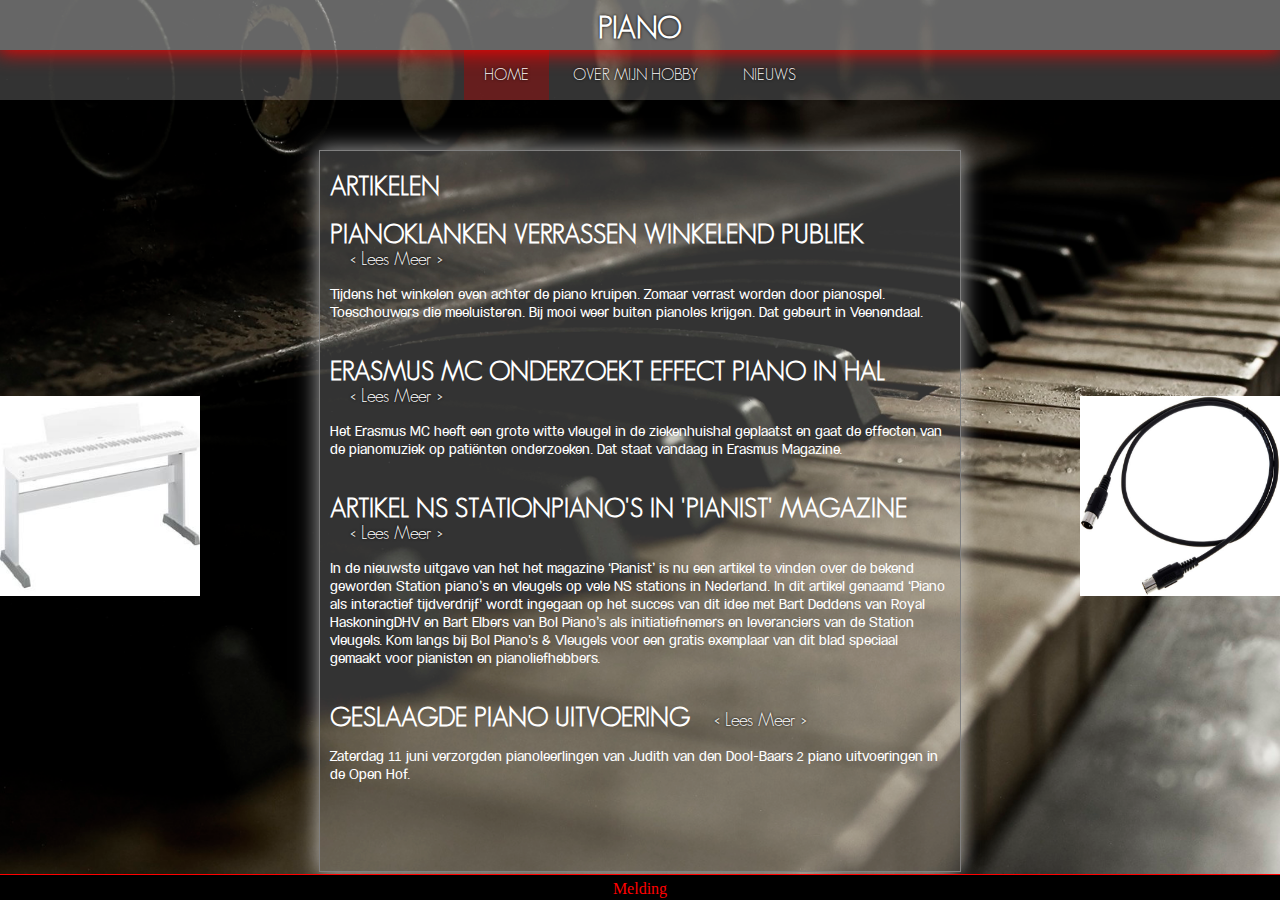
<file: Web/index.html>
<!DOCTYPE html>

<html lang="nl">

<head>
	<title>Home</title>

	<meta charset="utf-8">

	<link rel="stylesheet" type="text/css" href="style.css">
</head>

<body>

	<header id="container">
		<h1 id="mainHeader">PIANO</h1>
	</header>



	<nav>
		<ul>
			<li class="nav" id="active"><a href="index.html">HOME</a></li>

			<li class="nav"><a href="over.html">OVER MIJN HOBBY</a></li>

			<li class="nav"><a href="nieuws.html">NIEUWS</a></li>
		</ul>
	</nav>



	<main>
		<ul id="headers">
			<h2>ARTIKELEN</h2><br><br>
			<li><h2>PIANOKLANKEN VERRASSEN WINKELEND PUBLIEK</h2> <a class="leesMeer" href="artikel1.html">< Lees Meer ></a>
			<section>
				<p>Tijdens het winkelen even achter de piano kruipen. Zomaar verrast worden door pianospel. Toeschouwers die meeluisteren. Bij mooi weer buiten pianoles krijgen. Dat gebeurt in Veenendaal.</p>
			</section></li>

			<li><h2>ERASMUS MC ONDERZOEKT EFFECT PIANO IN HAL</h2> <a class="leesMeer" href="artikel2.html">< Lees Meer ></a>
			<section>
				<p>Het Erasmus MC heeft een grote witte vleugel in de ziekenhuishal geplaatst en gaat de effecten van de pianomuziek op patiënten onderzoeken. Dat staat vandaag in Erasmus Magazine.</p>
			</section></li>

			<li><h2>ARTIKEL NS STATIONPIANO'S IN 'PIANIST' MAGAZINE</h2> <a class="leesMeer" href="artikel3.html">< Lees Meer ></a>
			<section>
				<p>In de nieuwste uitgave van het het magazine ‘Pianist’ is nu een artikel te vinden over de bekend geworden Station piano’s en vleugels op vele NS stations in Nederland. In dit artikel genaamd ‘Piano als interactief tijdverdrijf’ wordt ingegaan op het succes van dit idee met Bart Deddens van Royal HaskoningDHV en Bart Elbers van Bol Piano’s als initiatiefnemers en leveranciers van de Station vleugels. Kom langs bij Bol Piano's & Vleugels voor een gratis exemplaar van dit blad speciaal gemaakt voor pianisten en pianoliefhebbers.</p>
			</section></li>

			<li><h2>GESLAAGDE PIANO UITVOERING</h2> <a class="leesMeer" href="artikel4.html">< Lees Meer ></a>
			<section>
				<p>Zaterdag <span>11</span> juni verzorgden pianoleerlingen van Judith van den Dool-Baars <span>2</span> piano uitvoeringen in de Open Hof.</p>
			</section></li>
		</ul>
	</main>

	<aside id="leftad">
		<a href="https://www.thomann.de/nl/yamaha_l_255_wh.htm"><img src="./img/adv1.jpg"></a>
	</aside>

	<aside id="rightad">
		<a href="https://www.thomann.de/nl/the_sssnake_sk366-1_blk_midi_kabel.htm"><img src="./img/adv2.jpg"></a>
	</aside>

	<footer>
		Melding
	</footer>

</body>

</html>
</file>
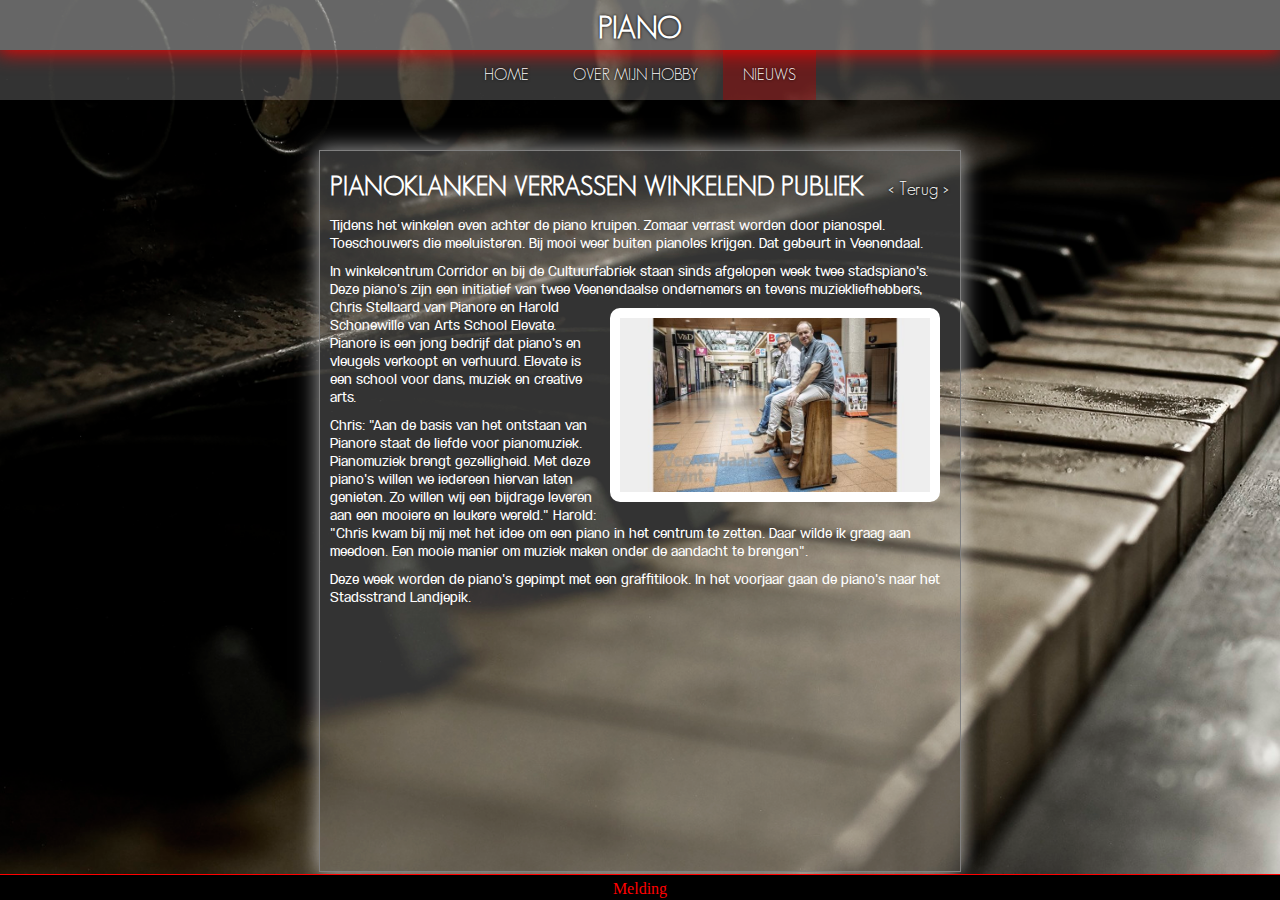
<file: Web/artikel1.html>
<!DOCTYPE html>

<html lang="nl">

<head>
	<title>Pianoklanken verrassen winkelend publiek</title>

	<meta charset="utf-8">

	<link rel="stylesheet" type="text/css" href="style.css">
</head>

<body>

	<header id="container">
		<h1 id="mainHeader">PIANO</h1>
	</header>



	<nav>
		<ul>
			<li class="nav"><a href="index.html">HOME</a></li>

			<li class="nav"><a href="over.html">OVER MIJN HOBBY</a></li>

			<li class="nav" id="active"><a href="nieuws.html">NIEUWS</a></li>
		</ul>
	</nav>



	<main>
		<article id="wrapper">
			<h2>PIANOKLANKEN VERRASSEN WINKELEND PUBLIEK</h2> <a class="leesMeer" href="nieuws.html">< Terug ></a>
			<section>
				<p>Tijdens het winkelen even achter de piano kruipen. Zomaar verrast worden door pianospel. Toeschouwers die meeluisteren. Bij mooi weer buiten pianoles krijgen. Dat gebeurt in Veenendaal.</p>

				<p>In winkelcentrum Corridor en bij de Cultuurfabriek staan sinds afgelopen week twee stadspiano's. Deze piano's zijn een initiatief van twee Veenendaalse ondernemers en tevens muziekliefhebbers, Chris Stellaard van Pianore en Harold <img id="one" src="./img/1.jpg"> Schonewille van Arts School Elevate. Pianore is een jong bedrijf dat piano's en vleugels verkoopt en verhuurd. Elevate is een school voor dans, muziek en creative arts.</p>

				<p>Chris: "Aan de basis van het ontstaan van Pianore staat de liefde voor pianomuziek. Pianomuziek brengt gezelligheid. Met deze piano's willen we iedereen hiervan laten genieten. Zo willen wij een bijdrage leveren aan een mooiere en leukere wereld." Harold: "Chris kwam bij mij met het idee om een piano in het centrum te zetten. Daar wilde ik graag aan meedoen. Een mooie manier om muziek maken onder de aandacht te brengen".</p>

				<p>Deze week worden de piano's gepimpt met een graffitilook. In het voorjaar gaan de piano's naar het Stadsstrand Landjepik.</p>
			</section>
		</article>
	</main>



	<footer>
		Melding
	</footer>

</body>

</html>
</file>
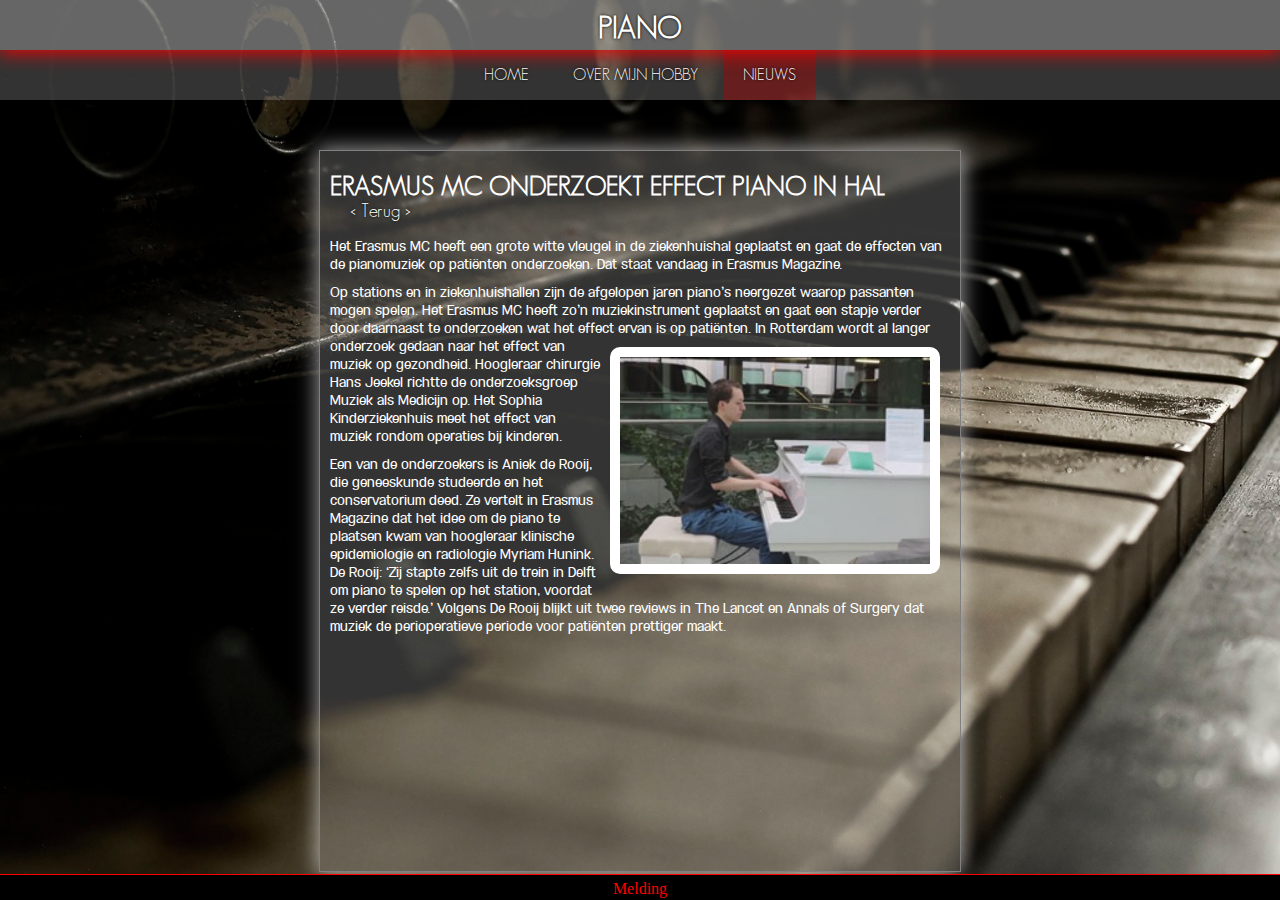
<file: Web/artikel2.html>
<!DOCTYPE html>

<html lang="nl">

<head>
	<title>Erasmus MC onderzoekt effect piano in hal</title>

	<meta charset="utf-8">

	<link rel="stylesheet" type="text/css" href="style.css">
</head>

<body>

	<header id="container">
		<h1 id="mainHeader">PIANO</h1>
	</header>



	<nav>
		<ul>
			<li class="nav"><a href="index.html">HOME</a></li>

			<li class="nav"><a href="over.html">OVER MIJN HOBBY</a></li>

			<li class="nav" id="active"><a href="nieuws.html">NIEUWS</a></li>
		</ul>
	</nav>



	<main>
		<article id="wrapper">
			<h2>ERASMUS MC ONDERZOEKT EFFECT PIANO IN HAL</h2> <a class="leesMeer" href="nieuws.html">< Terug ></a>
			<section>
				<p>Het Erasmus MC heeft een grote witte vleugel in de ziekenhuishal geplaatst en gaat de effecten van de pianomuziek op patiënten onderzoeken. Dat staat vandaag in Erasmus Magazine.</p>

				<p>Op stations en in ziekenhuishallen zijn de afgelopen jaren piano’s neergezet waarop passanten mogen spelen. Het Erasmus MC heeft zo’n muziekinstrument geplaatst en gaat een stapje verder door daarnaast te onderzoeken wat het effect ervan is op patiënten. <img id="one" src="./img/2.jpg"> In Rotterdam wordt al langer onderzoek gedaan naar het effect van muziek op gezondheid. Hoogleraar chirurgie Hans Jeekel richtte de onderzoeksgroep Muziek als Medicijn op. Het Sophia Kinderziekenhuis meet het effect van muziek rondom operaties bij kinderen.</p>

				<p>Een van de onderzoekers is Aniek de Rooij, die geneeskunde studeerde en het conservatorium deed. Ze vertelt in Erasmus Magazine dat het idee om de piano te plaatsen kwam van hoogleraar klinische epidemiologie en radiologie Myriam Hunink. De Rooij: ‘Zij stapte zelfs uit de trein in Delft om piano te spelen op het station, voordat ze verder reisde.’ Volgens De Rooij blijkt uit twee reviews in The Lancet en Annals of Surgery dat muziek de perioperatieve periode voor patiënten prettiger maakt.</p>
			</section>
		</article>
	</main>



	<footer>
		Melding
	</footer>

</body>

</html>
</file>
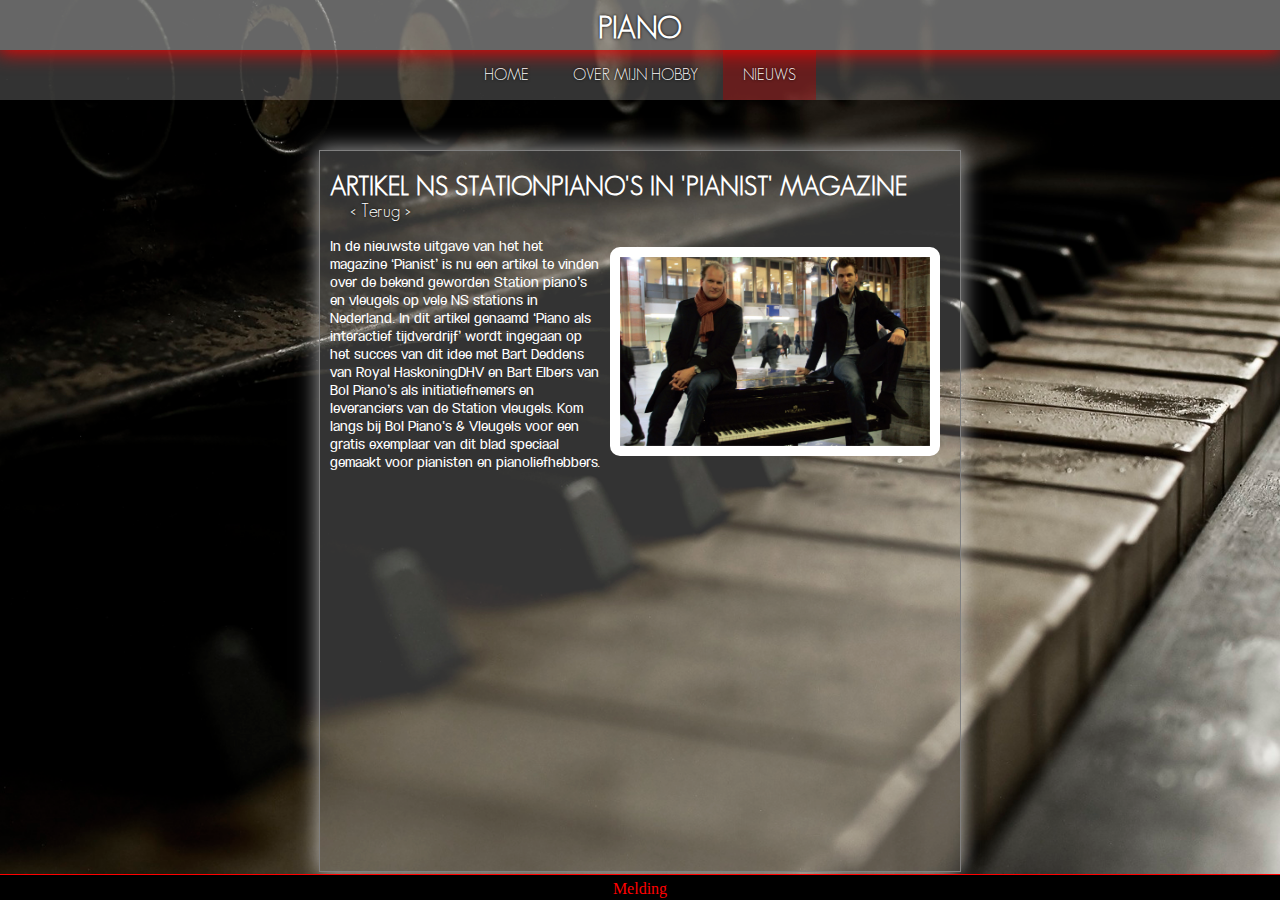
<file: Web/artikel3.html>
<!DOCTYPE html>

<html lang="nl">

<head>
	<title>Artikel NS Stationpiano's in 'Pianist' Magazine</title>

	<meta charset="utf-8">

	<link rel="stylesheet" type="text/css" href="style.css">
</head>

<body>

	<header id="container">
		<h1 id="mainHeader">PIANO</h1>
	</header>



	<nav>
		<ul>
			<li class="nav"><a href="index.html">HOME</a></li>

			<li class="nav"><a href="over.html">OVER MIJN HOBBY</a></li>

			<li class="nav" id="active"><a href="nieuws.html">NIEUWS</a></li>
		</ul>
	</nav>



	<main>
		<article id="wrapper">
			<h2>ARTIKEL NS STATIONPIANO'S IN 'PIANIST' MAGAZINE</h2> <a class="leesMeer" href="nieuws.html">< Terug ></a>
			<section>
				<p><img id="one" src="./img/3.jpg">In de nieuwste uitgave van het het magazine ‘Pianist’ is nu een artikel te vinden over de bekend geworden Station piano’s en vleugels op vele NS stations in Nederland. In dit artikel genaamd ‘Piano als interactief tijdverdrijf’ wordt ingegaan op het succes van dit idee met Bart Deddens van Royal HaskoningDHV en Bart Elbers van Bol Piano’s als initiatiefnemers en leveranciers van de Station vleugels. Kom langs bij Bol Piano's & Vleugels voor een gratis exemplaar van dit blad speciaal gemaakt voor pianisten en pianoliefhebbers.</p>
			</section>
		</article>
	</main>



	<footer>
		Melding
	</footer>

</body>

</html>
</file>
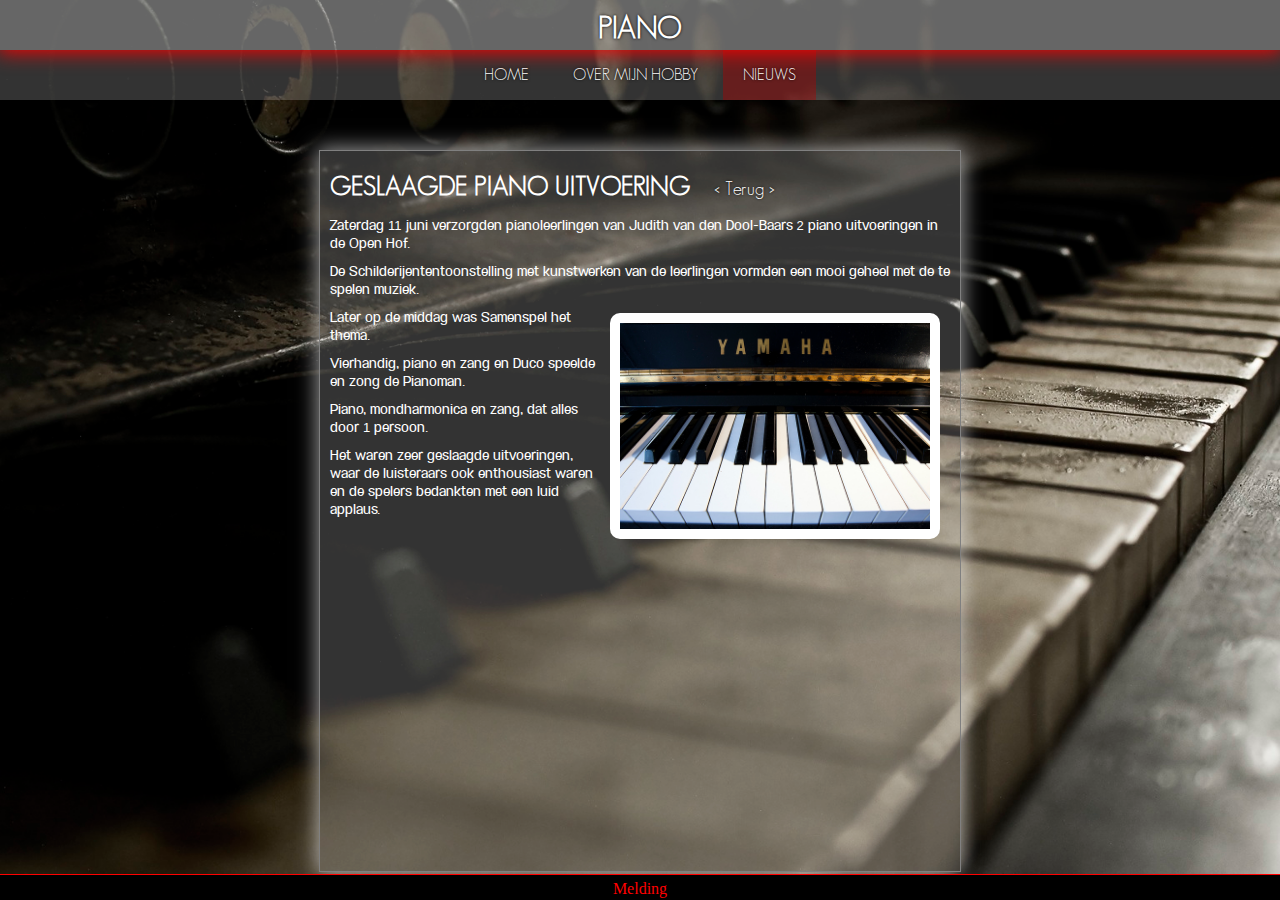
<file: Web/artikel4.html>
<!DOCTYPE html>

<html lang="nl">

<head>
	<title>Geslaagde piano uitvoeringen</title>

	<meta charset="utf-8">

	<link rel="stylesheet" type="text/css" href="style.css">
</head>

<body>

	<header id="container">
		<h1 id="mainHeader">PIANO</h1>
	</header>



	<nav>
		<ul>
			<li class="nav"><a href="index.html">HOME</a></li>

			<li class="nav"><a href="over.html">OVER MIJN HOBBY</a></li>

			<li class="nav" id="active"><a href="nieuws.html">NIEUWS</a></li>
		</ul>
	</nav>



	<main>
		<article id="wrapper">
			<h2>GESLAAGDE PIANO UITVOERING</h2> <a class="leesMeer" href="nieuws.html">< Terug ></a>
			<section>
				<p>Zaterdag <span>11</span> juni verzorgden pianoleerlingen van Judith van den Dool-Baars <span>2</span> piano uitvoeringen in de Open Hof.</p>

				<p>De Schilderijententoonstelling met kunstwerken van de leerlingen vormden een mooi geheel met de te spelen muziek.</p> <img id="one" src="./img/4.jpg">

				<p>Later op de middag was Samenspel het thema.</p>

				<p>Vierhandig, piano en zang en Duco speelde en zong de Pianoman.</p>

				<p>Piano, mondharmonica en zang, dat alles door <span>1</span> persoon.</p>

				<p>Het waren zeer geslaagde uitvoeringen, waar de luisteraars ook enthousiast waren en de spelers bedankten met een luid applaus.</p>
			</section>
		</article>
	</main>



	<footer>
		Melding
	</footer>

</body>

</html>
</file>
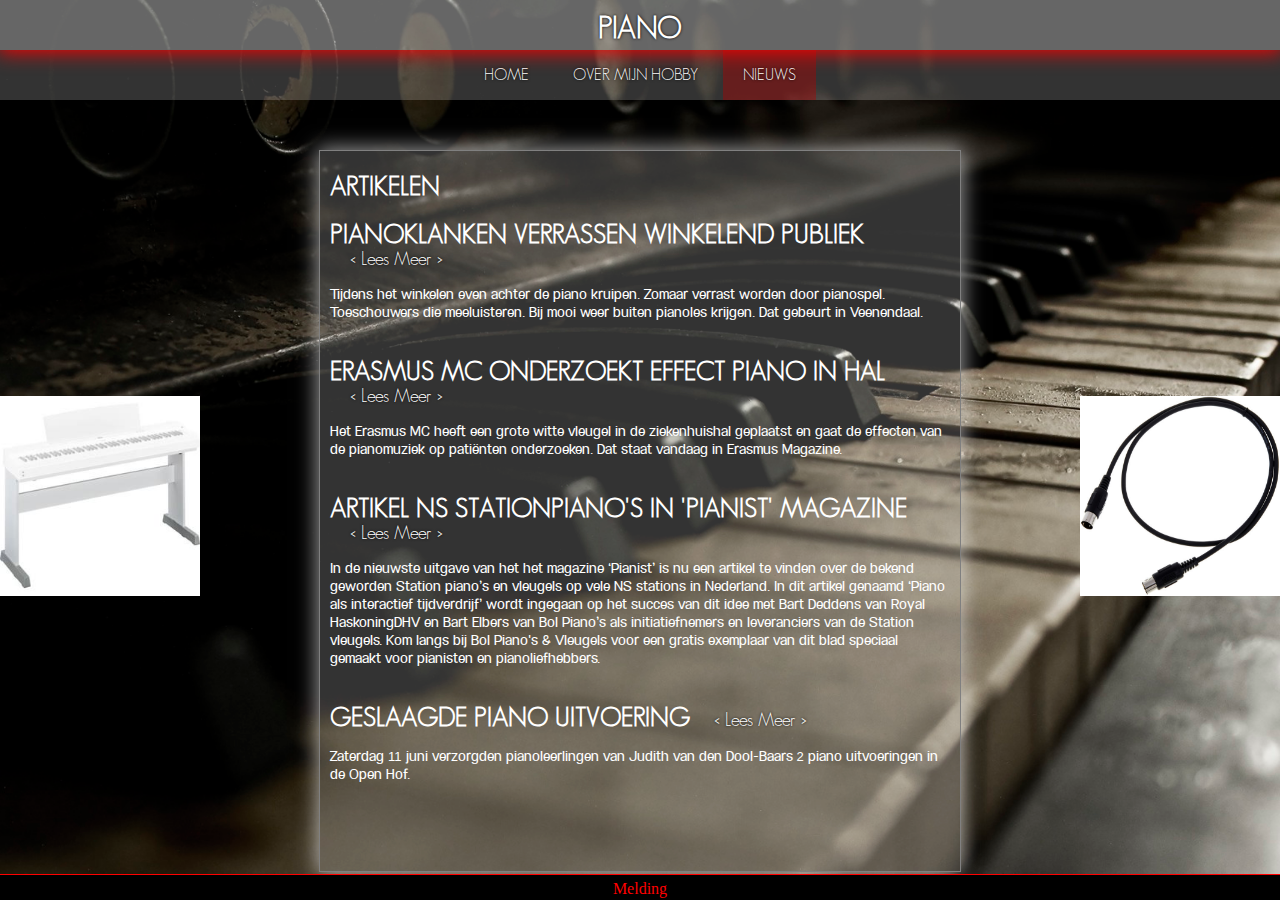
<file: Web/nieuws.html>
<!DOCTYPE html>

<html lang="nl">

<head>
	<title>Nieuws</title>

	<meta charset="utf-8">

	<link rel="stylesheet" type="text/css" href="style.css">
</head>

<body>

	<header id="container">
		<h1 id="mainHeader">PIANO</h1>
	</header>



	<nav>
		<ul>
			<li class="nav"><a href="index.html">HOME</a></li>

			<li class="nav"><a href="over.html">OVER MIJN HOBBY</a></li>

			<li class="nav" id="active"><a href="nieuws.html">NIEUWS</a></li>
		</ul>
	</nav>



	<main>
		<ul id="headers">
			<h2>ARTIKELEN</h2><br><br>
			<li><h2>PIANOKLANKEN VERRASSEN WINKELEND PUBLIEK</h2> <a class="leesMeer" href="artikel1.html">< Lees Meer ></a>
			<section>
				<p>Tijdens het winkelen even achter de piano kruipen. Zomaar verrast worden door pianospel. Toeschouwers die meeluisteren. Bij mooi weer buiten pianoles krijgen. Dat gebeurt in Veenendaal.</p>
			</section></li>

			<li><h2>ERASMUS MC ONDERZOEKT EFFECT PIANO IN HAL</h2> <a class="leesMeer" href="artikel2.html">< Lees Meer ></a>
			<section>
				<p>Het Erasmus MC heeft een grote witte vleugel in de ziekenhuishal geplaatst en gaat de effecten van de pianomuziek op patiënten onderzoeken. Dat staat vandaag in Erasmus Magazine.</p>
			</section></li>

			<li><h2>ARTIKEL NS STATIONPIANO'S IN 'PIANIST' MAGAZINE</h2> <a class="leesMeer" href="artikel3.html">< Lees Meer ></a>
			<section>
				<p>In de nieuwste uitgave van het het magazine ‘Pianist’ is nu een artikel te vinden over de bekend geworden Station piano’s en vleugels op vele NS stations in Nederland. In dit artikel genaamd ‘Piano als interactief tijdverdrijf’ wordt ingegaan op het succes van dit idee met Bart Deddens van Royal HaskoningDHV en Bart Elbers van Bol Piano’s als initiatiefnemers en leveranciers van de Station vleugels. Kom langs bij Bol Piano's & Vleugels voor een gratis exemplaar van dit blad speciaal gemaakt voor pianisten en pianoliefhebbers.</p>
			</section></li>

			<li><h2>GESLAAGDE PIANO UITVOERING</h2> <a class="leesMeer" href="artikel4.html">< Lees Meer ></a>
			<section>
				<p>Zaterdag <span>11</span> juni verzorgden pianoleerlingen van Judith van den Dool-Baars <span>2</span> piano uitvoeringen in de Open Hof.</p>
			</section></li>
		</ul>
	</main>

<aside id="leftad">
		<a href="https://www.thomann.de/nl/yamaha_l_255_wh.htm"><img src="./img/adv1.jpg"></a>
	</aside>

	<aside id="rightad">
		<a href="https://www.thomann.de/nl/the_sssnake_sk366-1_blk_midi_kabel.htm"><img src="./img/adv2.jpg"></a>
	</aside>

	<footer>
		Melding
	</footer>

</body>

</html>
</file>
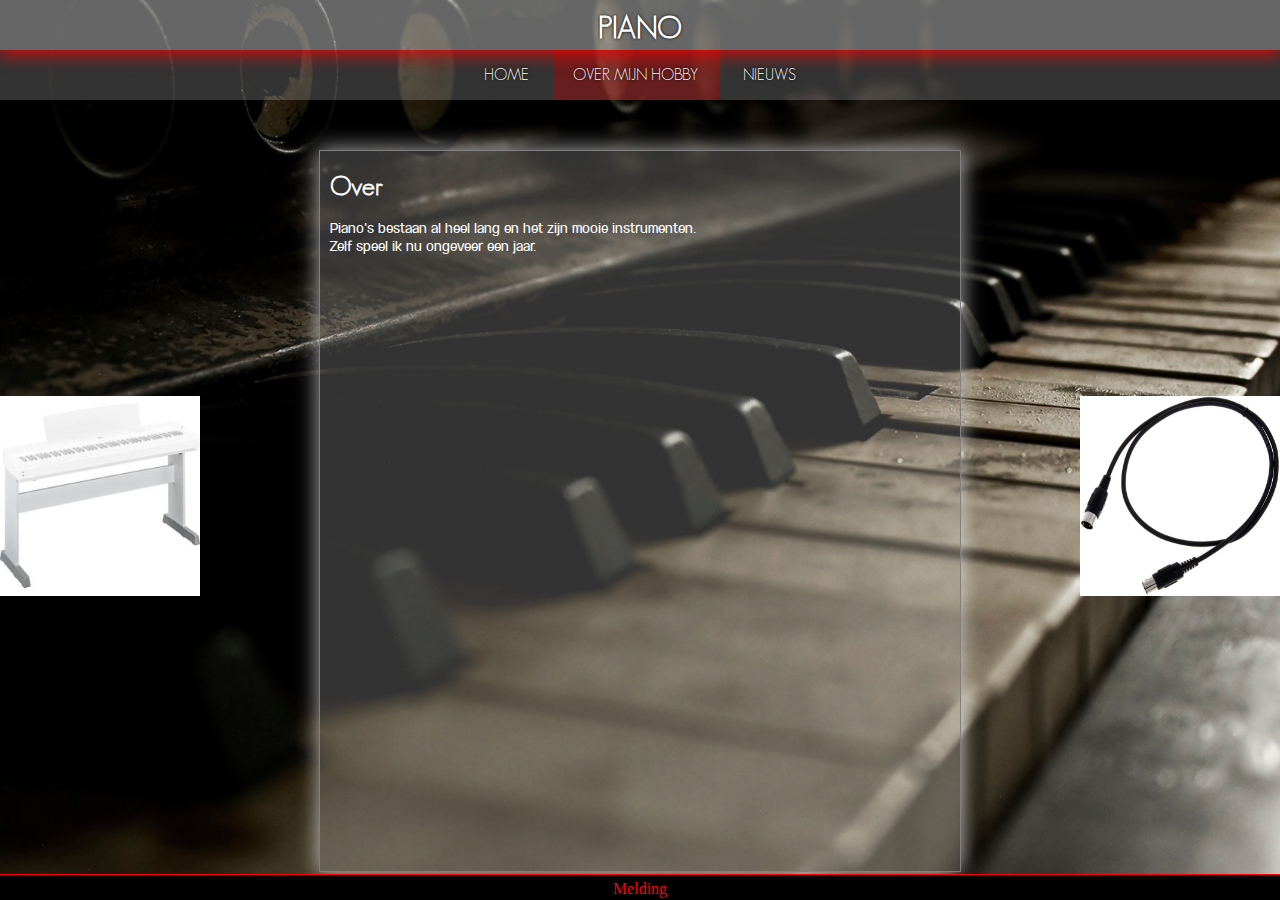
<file: Web/over.html>
<!DOCTYPE html>

<html lang="nl">

<head>
	<title>Over</title>

	<meta charset="utf-8">

	<link rel="stylesheet" type="text/css" href="style.css">
</head>

<body>

	<header id="container">
		<h1 id="mainHeader">PIANO</h1>
	</header>



	<nav>
		<ul>
			<li class="nav"><a href="index.html">HOME</a></li>

			<li class="nav" id="active"><a href="over.html">OVER MIJN HOBBY</a></li>

			<li class="nav"><a href="nieuws.html">NIEUWS</a></li>
		</ul>
	</nav>



	<main>
		<section id="about">
			<h2>Over</h2><br><br>
			Piano's bestaan al heel lang en het zijn mooie instrumenten.<br>
			Zelf speel ik nu ongeveer een jaar.
		</section>
	</main>

<aside id="leftad">
		<a href="https://www.thomann.de/nl/yamaha_l_255_wh.htm"><img src="./img/adv1.jpg"></a>
	</aside>

	<aside id="rightad">
		<a href="https://www.thomann.de/nl/the_sssnake_sk366-1_blk_midi_kabel.htm"><img src="./img/adv2.jpg"></a>
	</aside>

	<footer>
		Melding
	</footer>

</body>

</html>
</file>
<file: Web/style.css>
/************************************************************ Import
/*** Fonts ***/
@font-face {
	font-family: "geosans";
	src: url("GeosansLight.ttf");
}

@font-face {
	font-family: "specify";
	src: url("Specify.ttf");
}



/************************************************************ Style
/*** Reset ***/
html, body, header, main, section, article, aside,
footer, nav, ul, li, h1, h2, p, text, figure, img {
	margin: 0;
	padding: 0;
}

html, body {
	height: 100%;
	width: 100%;
}

body {
	background: url("img/bg.jpeg") no-repeat center center fixed;
	-webkit-background-size: cover;
	-moz-background-size: cover;
	-o-background-size: cover;
	background-size: cover;
}

/************************************************** Header
/*** Header ***/
header#container {
	background-color: rgba(255,255,255,0.4);
	box-shadow: 0 0 20px 2px red;
	height: 50px;
	text-align: center;
	width: 100%;
	position: relative;
	z-index: 10;
}

h1#mainHeader {
	color: white;
	text-shadow: 0 0 3px black;
	font-size: 30px;
	padding: 10px 0;
	font-family: "geosans";
}

/************************************************** Nav
/*** Nav ***/
nav {
	background-color: rgba(255,255,255,0.2);
	text-align: center;
	height: 50px;
	width: 100%;
	position: relative;
	z-index: 5;
}

ul {
	list-style-type: none;
	height: 50px;
}

li.nav {
	font-family: "geosans";
	display: inline-block;
	padding: 16px 20px;
}

li.nav:hover {
	background-color: rgba(60,0,0,0.6)
}

li.nav#active {
	background-color: rgba(180,0,0,0.4)
}

a {
	color: white;
	font-family: "geosans";
	text-shadow: 0 0 3px black;
	text-decoration: none;
}

/************************************************** Nav
/*** Wrapper ***/
main {
	background-color: rgba(255,255,255,0.2);
	box-shadow: 0 0 20px 2px rgba(255,255,255,0.6);
	border: 1px solid grey;
	width: 50%;
	margin: 0 auto;
	margin-top: 50px;
	height: 80%;
}

ul#headers, article#wrapper {
	padding: 20px 10px;
}

h2, p, a.leesMeer{
	color: white;
}

h2, a.leesMeer {
	font-family: "geosans";
	display: inline;
}

h2 {
	font-size: 26px;
}

p {
	font-family: "specify";
	font-size: 13px;
	padding: 5px 0;
}

span{
	font-size: 13px;
	font-family: "arial";
}

a.leesMeer {
	padding-left: 20px;
	font-size: 18px;
	display: inline-block;
}

h1 {
	color: white;
}

#content {
	padding: 20px 10px;
}

img#one {
	width: 50%;
	height: 50%;
	float: right;
	margin: 10px;
	padding: 10px;
	border-radius: 10px 10px 10px 10px;
	background-color: white;
}

section {
	padding: 10px 0 30px 0;
}

section#about {
	padding: 20px 10px;
	color: white;
	font-family: "specify";
	font-size: 13px;
}

aside#leftad {
	position: absolute;
	bottom: 300px;
	left: 0;
}

aside#leftad img {
	width: 200px;
	height: 200px;
}

aside#rightad {
	position: absolute;
	bottom: 300px;
	right: 0;
}

aside#rightad img {
	width: 200px;
	height: 200px;
}

footer {
	background-color: black;
	border-top: 1px solid red;
	text-align: center;
	height: 20px;
	width: 100%;
	position: absolute;
	bottom: 0;
	padding: 5px 0 0 0;
	color: red;
}
</file>
